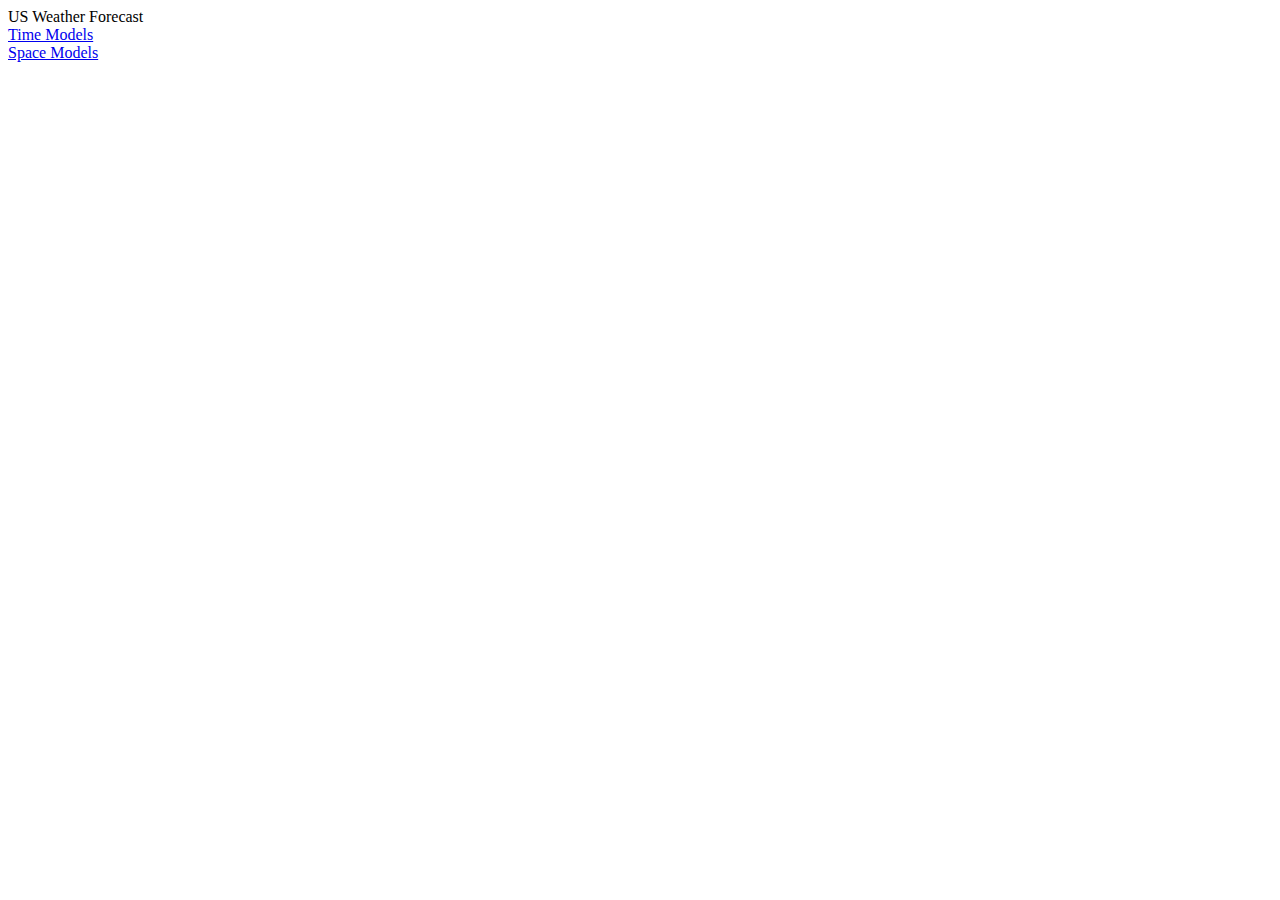
<file: src/templates/mainpage.html>
<!DOCTYPE html>
<html lang="en">
<head>
    <title>US Weather Forecast</title>
</head>
<body>
        US Weather Forecast <br>
        <a href='/time'>Time Models</a> <br>
        <a href='/space'>Space Models</a> <br>
</body>
</html>
</file>
